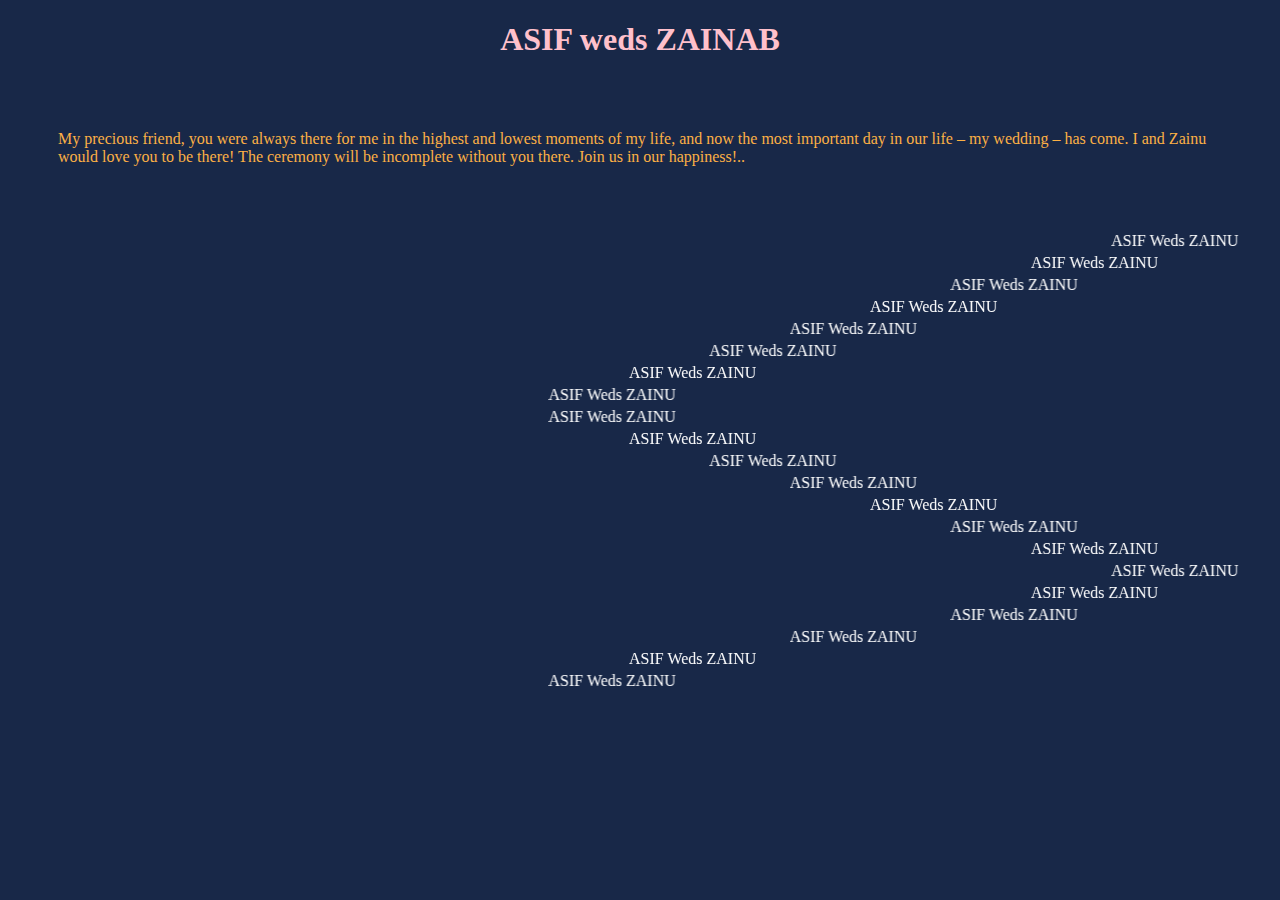
<file: anotherchinnicchor.html>
<!DOCTYPE html>
<html>
<head>
	<title>Asif weds Zainab</title>
	<meta name="viewport" content="width=device-width; initial-scale=1.0">
</head>
<body style="background-color: #182848">
	<h1 align="center" style="color: pink;"><b> ASIF weds ZAINAB </b></h1>
	<p style="color: #fcb045; padding: 50px;"> My precious friend, you were always there for me in the highest and lowest moments of my life, and now the most important day in our life – my wedding – has come. I and Zainu would love you to be there! The ceremony will be incomplete without you there. Join us in our happiness!..</p>

	<div class="container">
		<div style="color: white">
			<marquee scrollamount="20">ASIF Weds ZAINU</marquee>
			<marquee scrollamount="30">ASIF Weds ZAINU</marquee>
			<marquee scrollamount="40">ASIF Weds ZAINU</marquee>
			<marquee scrollamount="50">ASIF Weds ZAINU</marquee>
			<marquee scrollamount="60">ASIF Weds ZAINU</marquee>
			<marquee scrollamount="70">ASIF Weds ZAINU</marquee>
			<marquee scrollamount="80">ASIF Weds ZAINU</marquee>
			<marquee scrollamount="90">ASIF Weds ZAINU</marquee>
			<marquee scrollamount="90">ASIF Weds ZAINU</marquee>
			<marquee scrollamount="80">ASIF Weds ZAINU</marquee>
			<marquee scrollamount="70">ASIF Weds ZAINU</marquee>
			<marquee scrollamount="60">ASIF Weds ZAINU</marquee>
			<marquee scrollamount="50">ASIF Weds ZAINU</marquee>
			<marquee scrollamount="40">ASIF Weds ZAINU</marquee>
			<marquee scrollamount="30">ASIF Weds ZAINU</marquee>
			<marquee scrollamount="20">ASIF Weds ZAINU</marquee>
			<marquee scrollamount="30">ASIF Weds ZAINU</marquee>
			<marquee scrollamount="40">ASIF Weds ZAINU</marquee>
			<marquee scrollamount="60">ASIF Weds ZAINU</marquee>
			<marquee scrollamount="80">ASIF Weds ZAINU</marquee>
			<marquee scrollamount="90">ASIF Weds ZAINU</marquee>
		</div>
	</div>
</body>
</html>
</file>
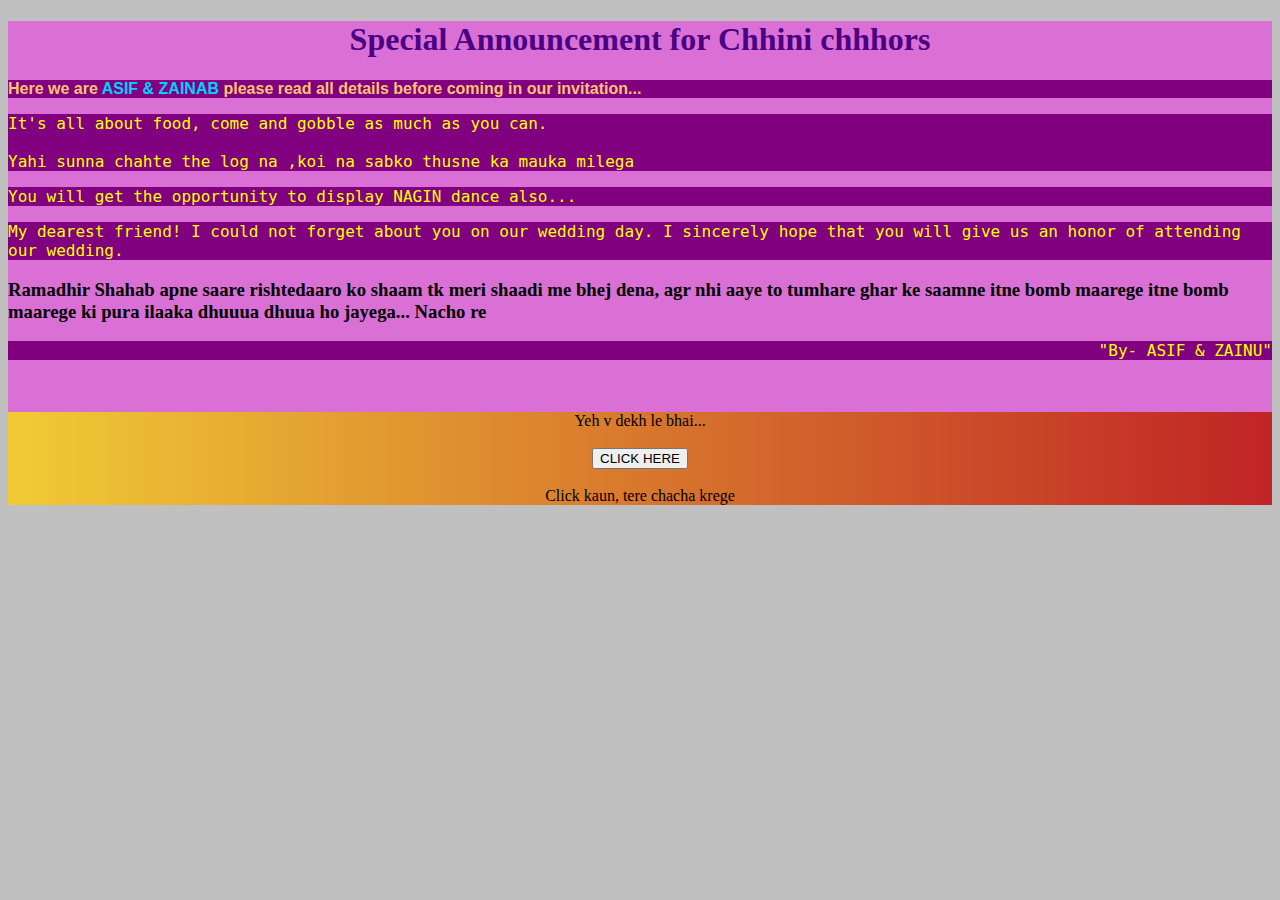
<file: chinnichhor.html>
<!DOCTYPE html>
<!-- saved from url=(0057)file:///C:/Users/USER/Desktop/abcd.html/Birthdaywish.html -->
<html><head><meta http-equiv="Content-Type" content="text/html; charset=windows-1252">
	<title></title>
</head>
<body>
	<style>
		p {
			font-size: 16px;
			font-family: monospace;
			background-color: purple;
			color: yellow;
		}
		.orchid-background {
			background-color: orchid;
		}
		h1 {
			font-family: serif;
		}
		h2 {
			font-size: 16px;
			font-family: Arial, Helvetica;

			background-color: purple;
			color: #ffc371;
		}
		.indigo-text {
			color: indigo;
			text-align: center;
		}
		body {
			background-color: silver;
		}
	</style>

		<div class="section orchid-background">
			<h1 class="indigo-text"><span>Special Announcement for Chhini chhhors</span></h1>
			<h2>Here we are<b style="color: #00d2ff"> ASIF & ZAINAB </b> please read all details before coming in our invitation...</h2>

		<p>It's all about food, come and gobble as much as you can.<br><br>
		Yahi sunna chahte the log na ,koi na sabko thusne ka mauka milega</P>
		<p>You will get the opportunity to display NAGIN dance also...</p>
		<p>My dearest friend! I could not forget about you on our wedding day. I sincerely hope that you will give us an honor of attending our wedding.</p>

		<h3 >Ramadhir Shahab apne saare rishtedaaro ko shaam tk meri shaadi me bhej dena, agr nhi aaye to tumhare ghar ke saamne itne bomb maarege itne bomb maarege ki pura ilaaka dhuuua dhuua ho jayega...  Nacho re</h3>
			<p align="right" style="color: yellow"> "By-   ASIF & ZAINU" </p>
			<br><br>
			<div align="center" style="background-color: background: #C02425;  /* fallback for old browsers */
									background: -webkit-linear-gradient(to right, #F0CB35, #C02425);  /* Chrome 10-25, Safari 5.1-6 */
									background: linear-gradient(to right, #F0CB35, #C02425); /* W3C, IE 10+/ Edge, Firefox 16+, Chrome 26+, Opera 12+, Safari 7+ */
									;"> Yeh v dekh le bhai...
				<br><br>
				<a href="anotherchinnicchor.html" target="_blank"> <button type="button" class="btn btn-success"> CLICK HERE </button> </a> <br><br>
				   Click kaun, tere chacha krege			
		</div>


</div></body></html>
</file>
